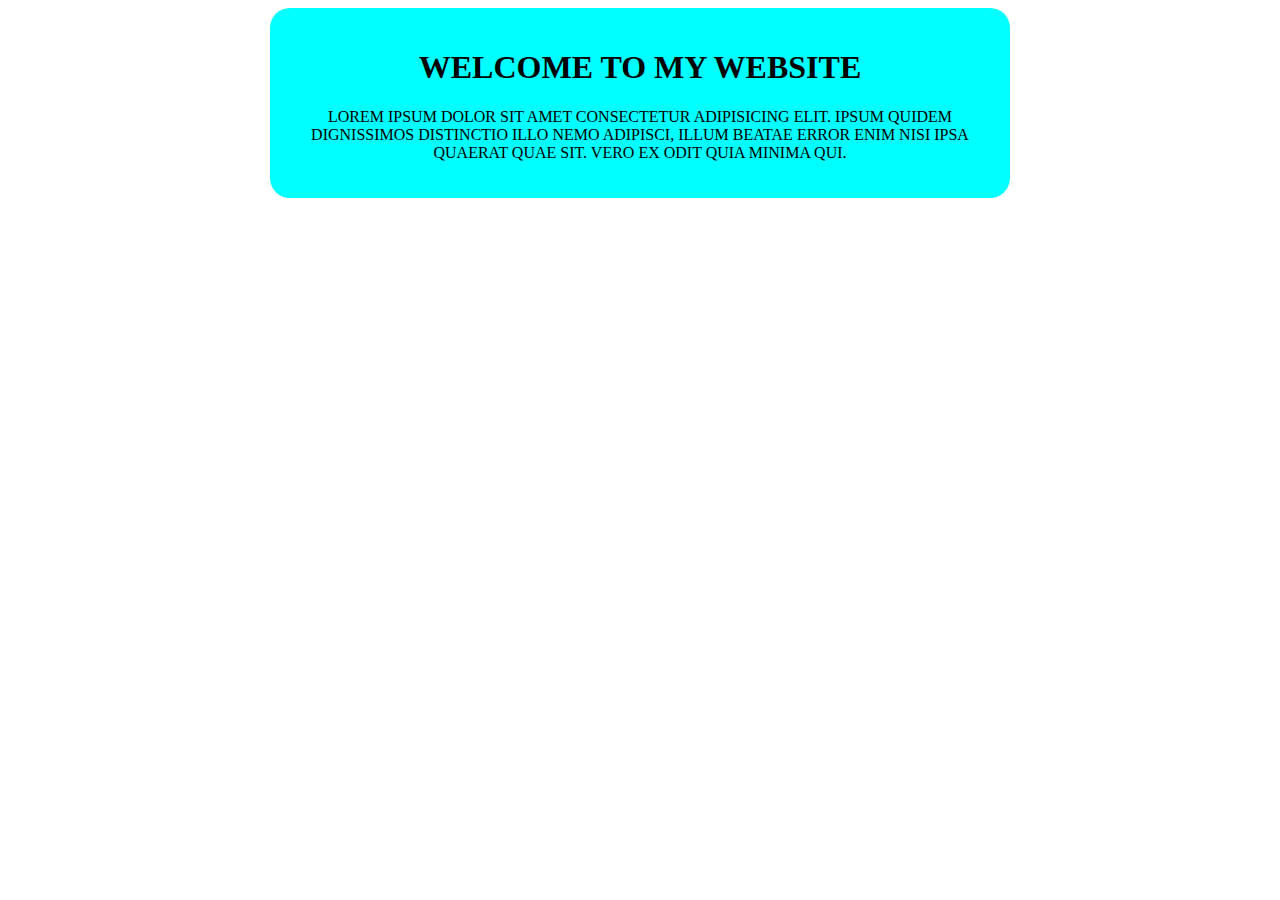
<file: index.html>
<!DOCTYPE html>
<html lang="en">
<head>
    <meta charset="UTF-8">
    <meta http-equiv="X-UA-Compatible" content="IE=edge">
    <meta name="viewport" content="width=device-width, initial-scale=1.0">
    <link rel="stylesheet" href="./style.css">
    <title>Document</title>
</head>
<body>
    <div class="container">
        <h1 >Welcome to my website</h1>
        <p>Lorem ipsum dolor sit amet consectetur adipisicing elit. Ipsum quidem dignissimos distinctio illo nemo adipisci, illum beatae error enim nisi ipsa quaerat quae sit. Vero ex odit quia minima qui.</p>
    </div>
</body>
</html>
</file>
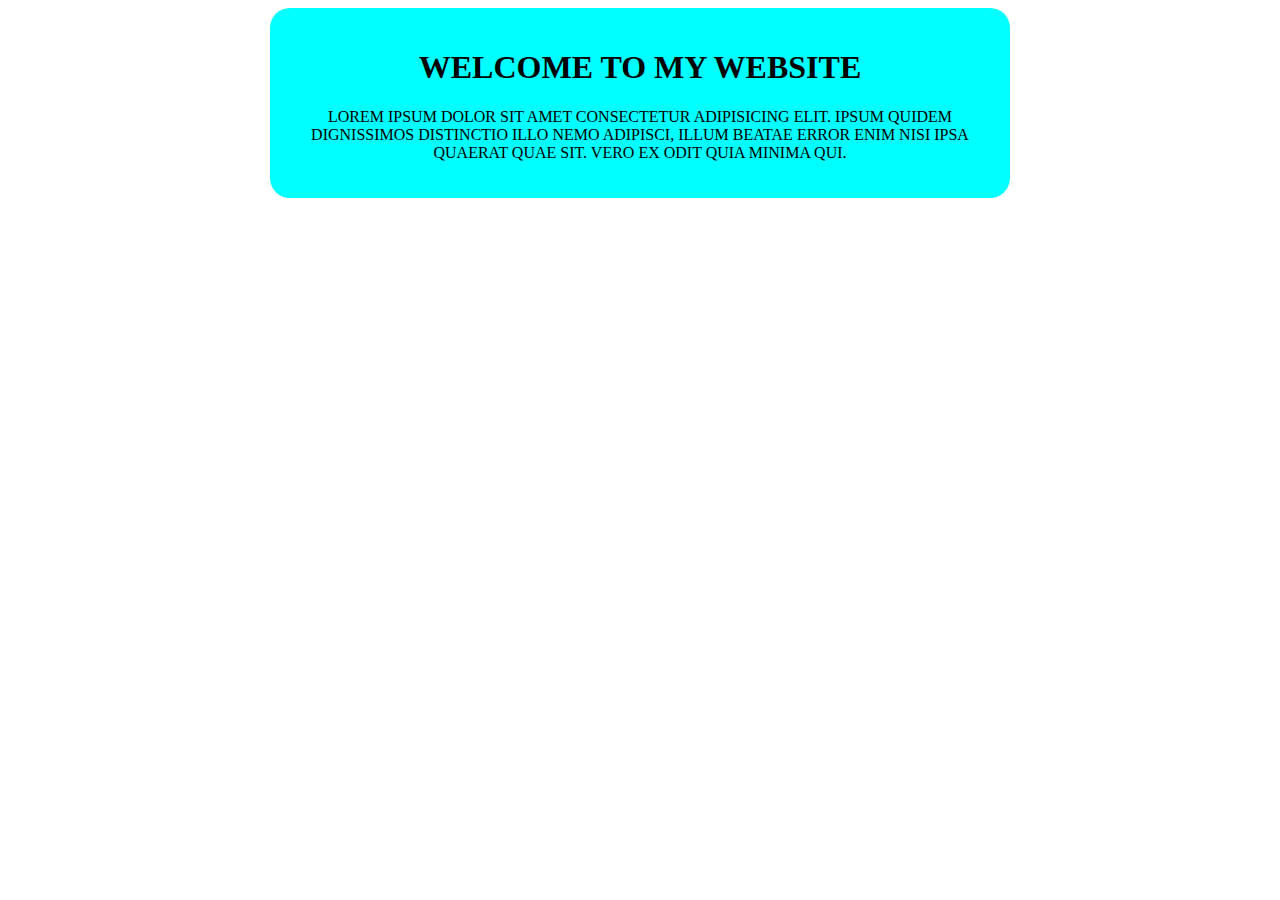
<file: index..html>
<!DOCTYPE html>
<html lang="en">
<head>
    <meta charset="UTF-8">
    <meta http-equiv="X-UA-Compatible" content="IE=edge">
    <meta name="viewport" content="width=device-width, initial-scale=1.0">
    <link rel="stylesheet" href="./style.css">
    <title>Document</title>
</head>
<body>
    <div class="container">
        <h1 >Welcome to my website</h1>
        <p>Lorem ipsum dolor sit amet consectetur adipisicing elit. Ipsum quidem dignissimos distinctio illo nemo adipisci, illum beatae error enim nisi ipsa quaerat quae sit. Vero ex odit quia minima qui.</p>
    </div>
</body>
</html>
</file>
<file: style.css>
.container{
    text-align: center;
    text-transform: uppercase;
    background-color: aqua;
    max-width: 700px;
    border-radius: 20px;
    padding: 20px;
    margin: 0 auto  ;
}
</file>
